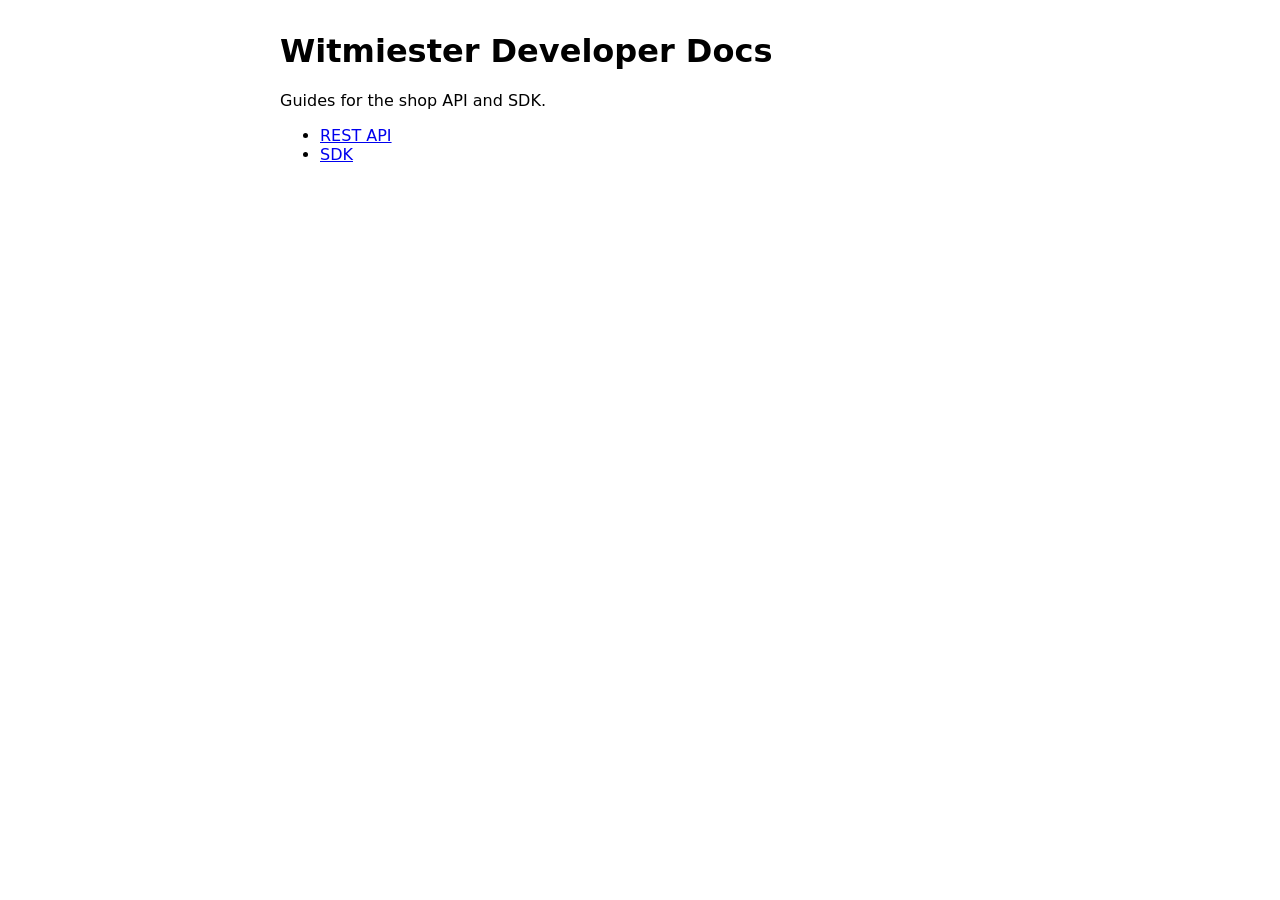
<file: index.html>
<!doctype html><html><head><title>Witmiester Docs</title><link rel=stylesheet href=style.css></head><body><h1>Witmiester Developer Docs</h1><p>Guides for the shop API and SDK.</p><ul><li><a href=api.html>REST API</a></li><li><a href=sdk.html>SDK</a></li></ul></body></html>
</file>
